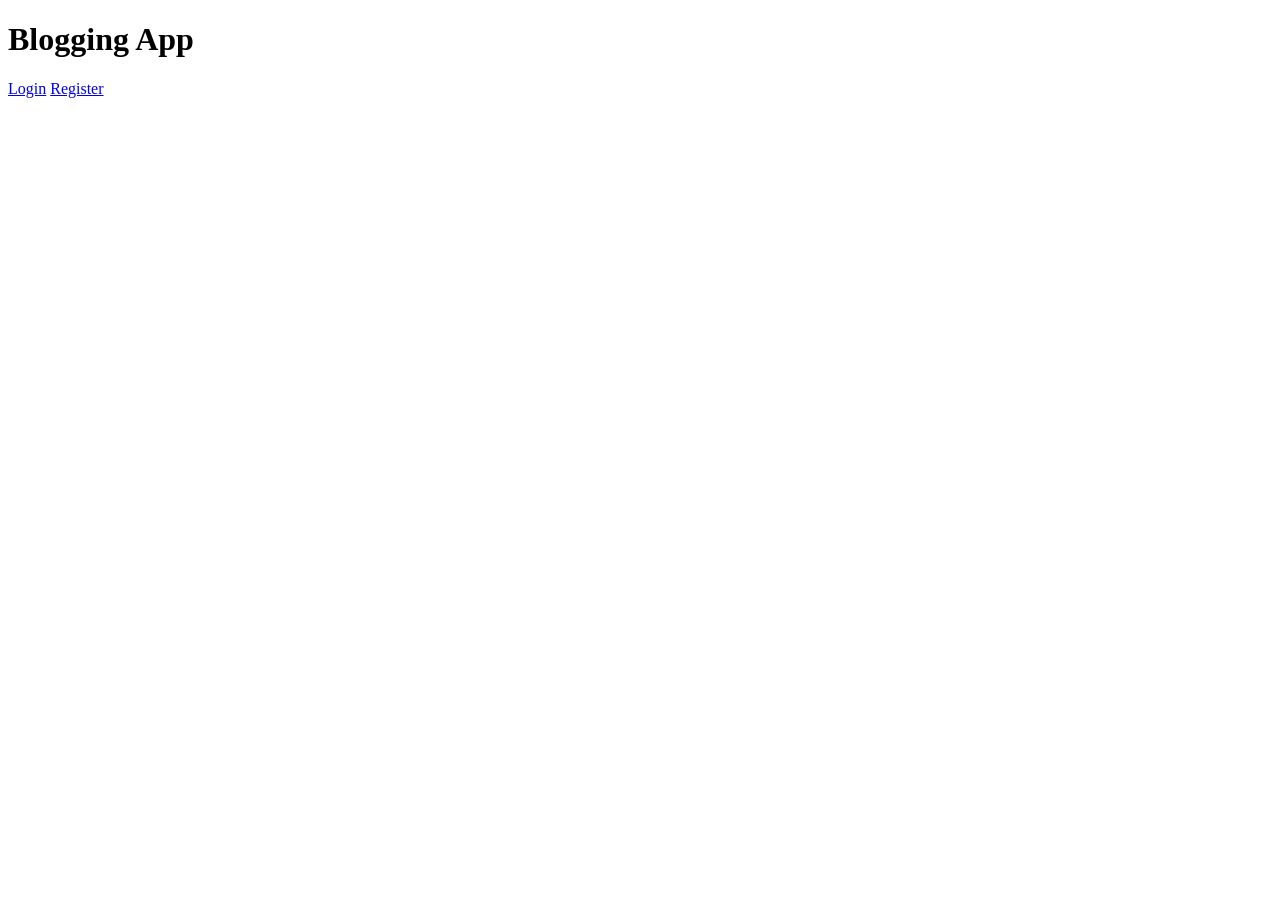
<file: blogging/templates/index.html>
<!DOCTYPE html>
<html lang="en">
<head>
    <meta charset="UTF-8">
    <meta name="viewport" content="width=device-width, initial-scale=1.0">
    <title>Blogging App</title>
</head>
<body>
    <h1>Blogging App</h1>
    <a href="/login">Login</a>
    <a href="/register">Register</a>
</body>
</html>
</file>
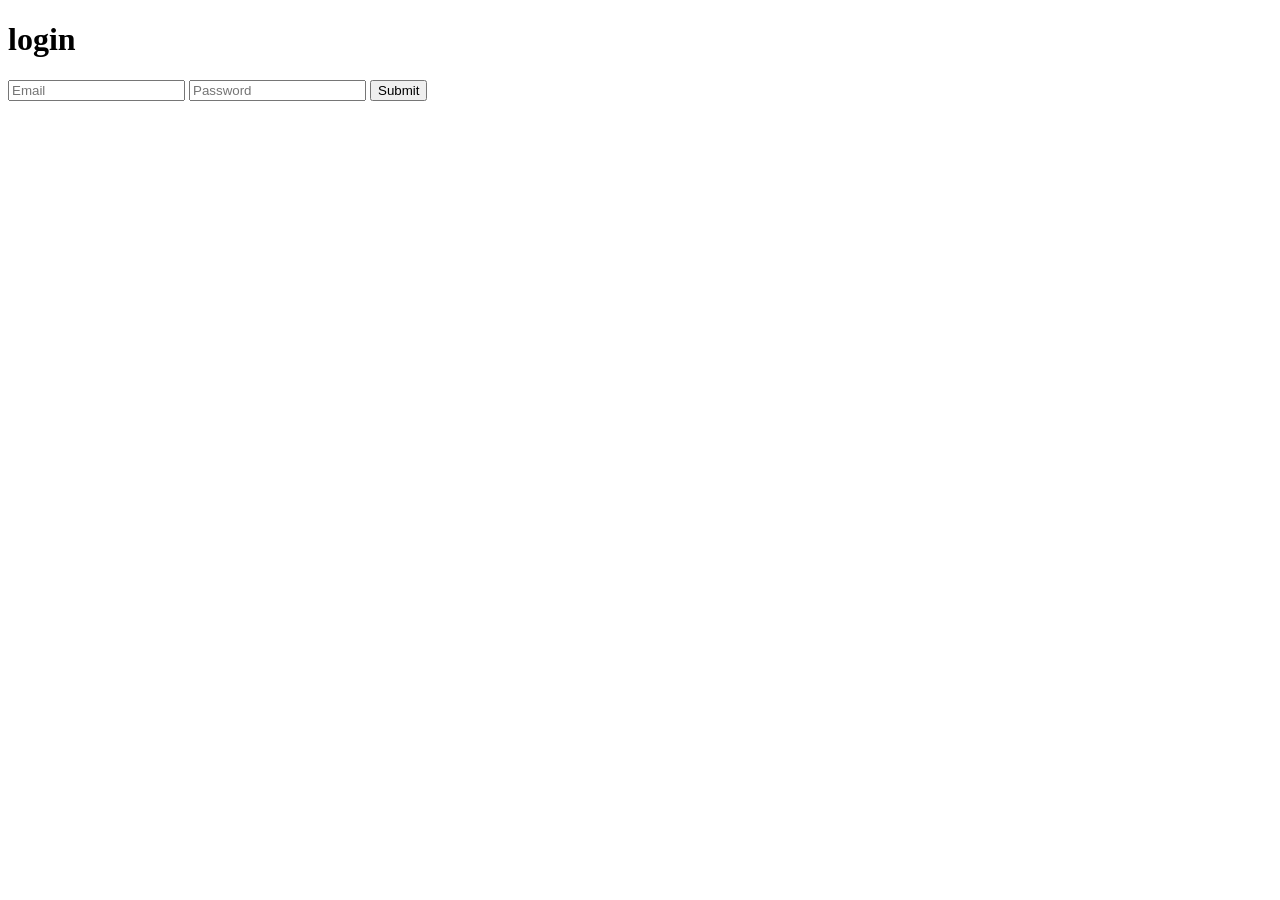
<file: blogging/templates/auth/login.html>
<!DOCTYPE html>
<html lang="en">

<head>
    <meta charset="UTF-8">
    <meta name="viewport" content="width=device-width, initial-scale=1.0">
    <title>Document</title>
</head>

<body>
    <h1>login</h1>
    <form action="/login" method="post">
        <!-- <input type="text" name="username"> -->
        <input type="email" name="email" placeholder="Email">
        <input type="password" name="password" placeholder="Password">
        <button type="submit">Submit</button>
    </form>
</body>

</html>
</file>
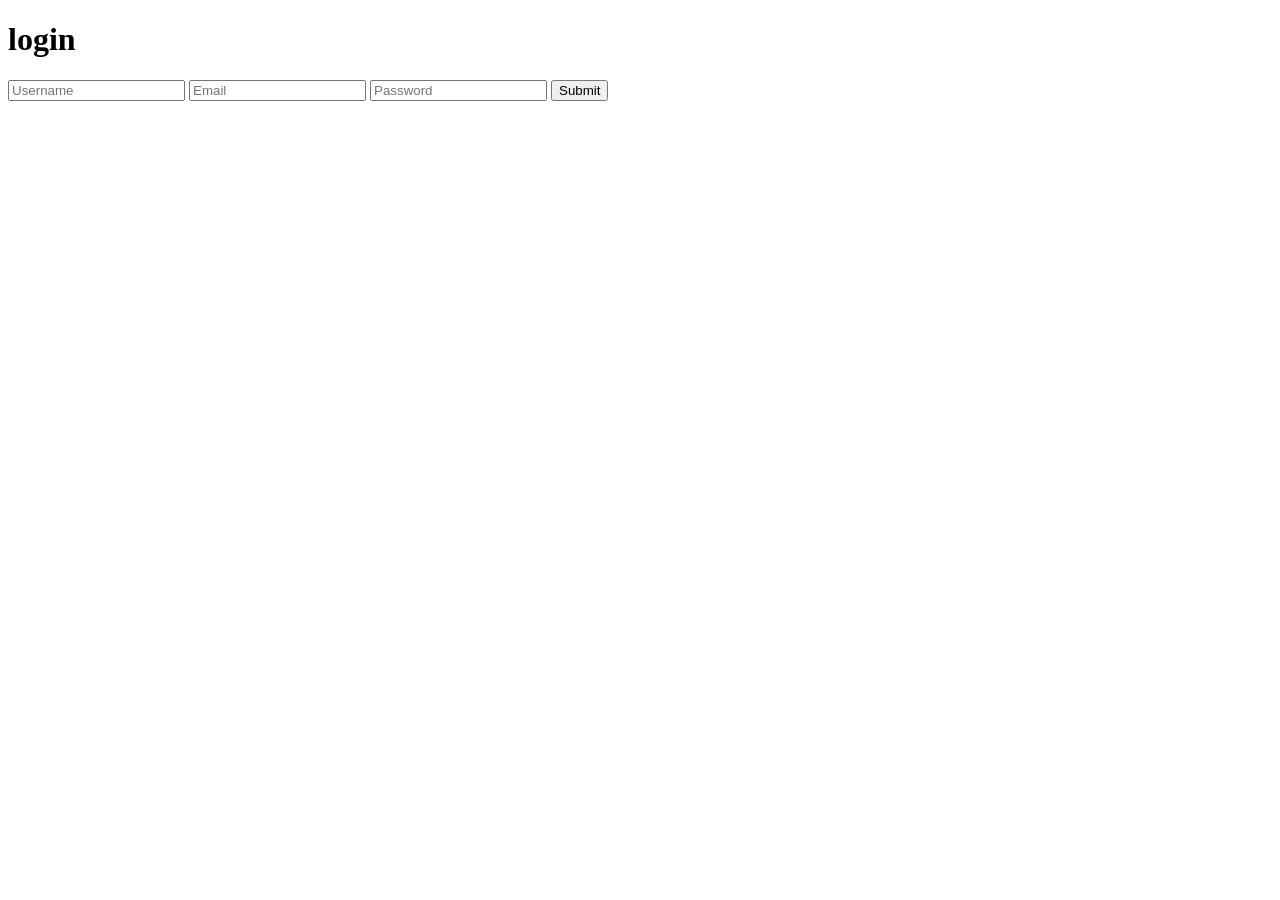
<file: blogging/templates/auth/register.html>
<!DOCTYPE html>
<html lang="en">

<head>
    <meta charset="UTF-8">
    <meta name="viewport" content="width=device-width, initial-scale=1.0">
    <title>Document</title>
</head>

<body>
    <h1>login</h1>
    <form action="/register" method="post">
        <input type="text" name="username" placeholder="Username">
        <input type="email" name="email" placeholder="Email">
        <input type="password" name="password" placeholder="Password">
        <button type="submit">Submit</button>
    </form>
</body>

</html>
</file>
